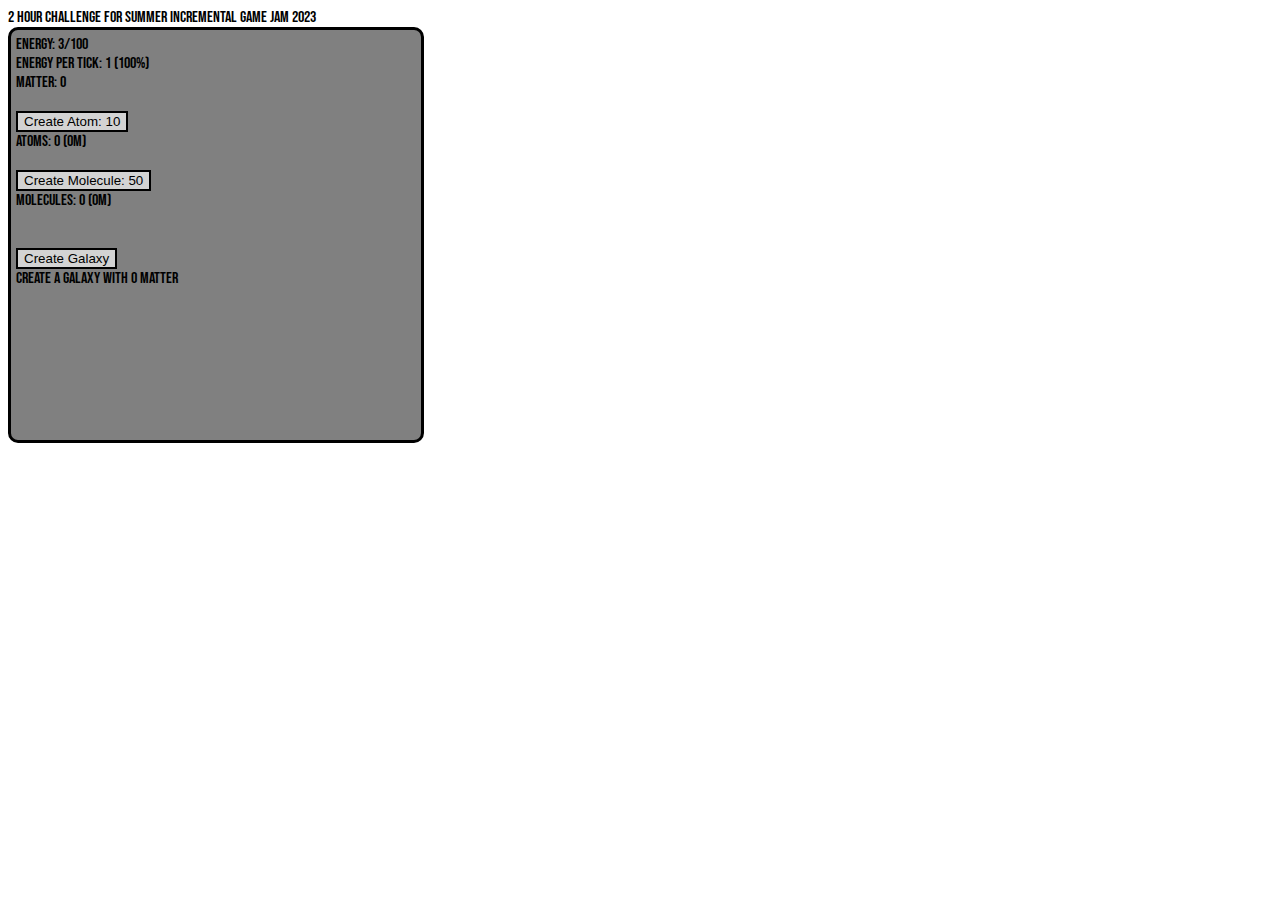
<file: index.html>
<!DOCTYPE html>
<html>
    <link rel="stylesheet" type="text/css" href="main.css">
    <link rel="preconnect" href="https://fonts.googleapis.com">
    <link rel="preconnect" href="https://fonts.gstatic.com" crossorigin>
    <link href="https://fonts.googleapis.com/css2?family=Bebas+Neue&display=swap" rel="stylesheet">
    <title> Universal Fabricator </title>

    <body>
        2 Hour Challenge for Summer Incremental Game Jam 2023
        <div class="canvas">
            <div id="mainInterface">
                Energy: <span id="energyCount"></span>/<span id="energyCap"></span>
                <br>
                Energy Per Tick: <span id="energyPerSecond"></span> (<span id="productionPercent"></span>%)
                <br>
                Matter: <span id="matterCount"></span>

                <br> <br>

                <button onclick="createAtom()">Create Atom: <span id="atomCost"></span></button>
                <br>
                Atoms: <span id="atomCount"></span> (<span id="atomMatter"></span>M)
                <br> <br>
                <button onclick="createMolecule()">Create Molecule: <span id="moleculeCost"></span></button>
                <br>
                Molecules: <span id="moleculeCount"></span> (<span id="moleculeMatter"></span>M)

                <br> <br> <br>
                <button onclick="createGalaxy()">Create Galaxy</button>
                <br>
                Create a Galaxy with <span id="matterCount2"></span> Matter
            </div>

            <div id="galaxyInterface">
                Total Matter Count: <span id ="totalMatterCount"></span> <br>
                Galaxy Expansion: <span id="galaxyExpansionCount"></span> 
                <button onclick="galaxyExpansionUp()">↑</button>
                <button onclick="galaxyExpansionDown()">↓</button>
                <br>
                Increases Compacity of Galaxy
                <br> <br>
                Galaxy Inflation: <span id="galaxyInflationCount"></span>
                <button onclick="galaxyInflationUp()">↑</button>
                <button onclick="galaxyInflationDown()">↓</button>
                <br>
                Increases Energy Per Second
                <br>
                Total Cost: <span id="totalCosts"></span>
                <br>
                <button onclick="galaxyCreation()">Create Galaxy</button>
            </div>
        </div>

        <script type="text/javascript" src="main.js"></script>
    </body>
</html>
</file>
<file: main.css>
.canvas {
    width: 400px;
    height: 400px;
    background-color: gray;
    border-radius: 10px;
    border-style: solid;
    border-color: black;
    padding: 5px;
    font-family: 'Bebas Neue', sans-serif;
}

body {
    font-family: 'Bebas Neue', sans-serif;
}

#mainInterface {
    display: block;
}

#galaxyInterface {
    display: none;
}

button {
    background-color: lightgray;
    color: black;
    border: 2px solid black
  }
</file>
